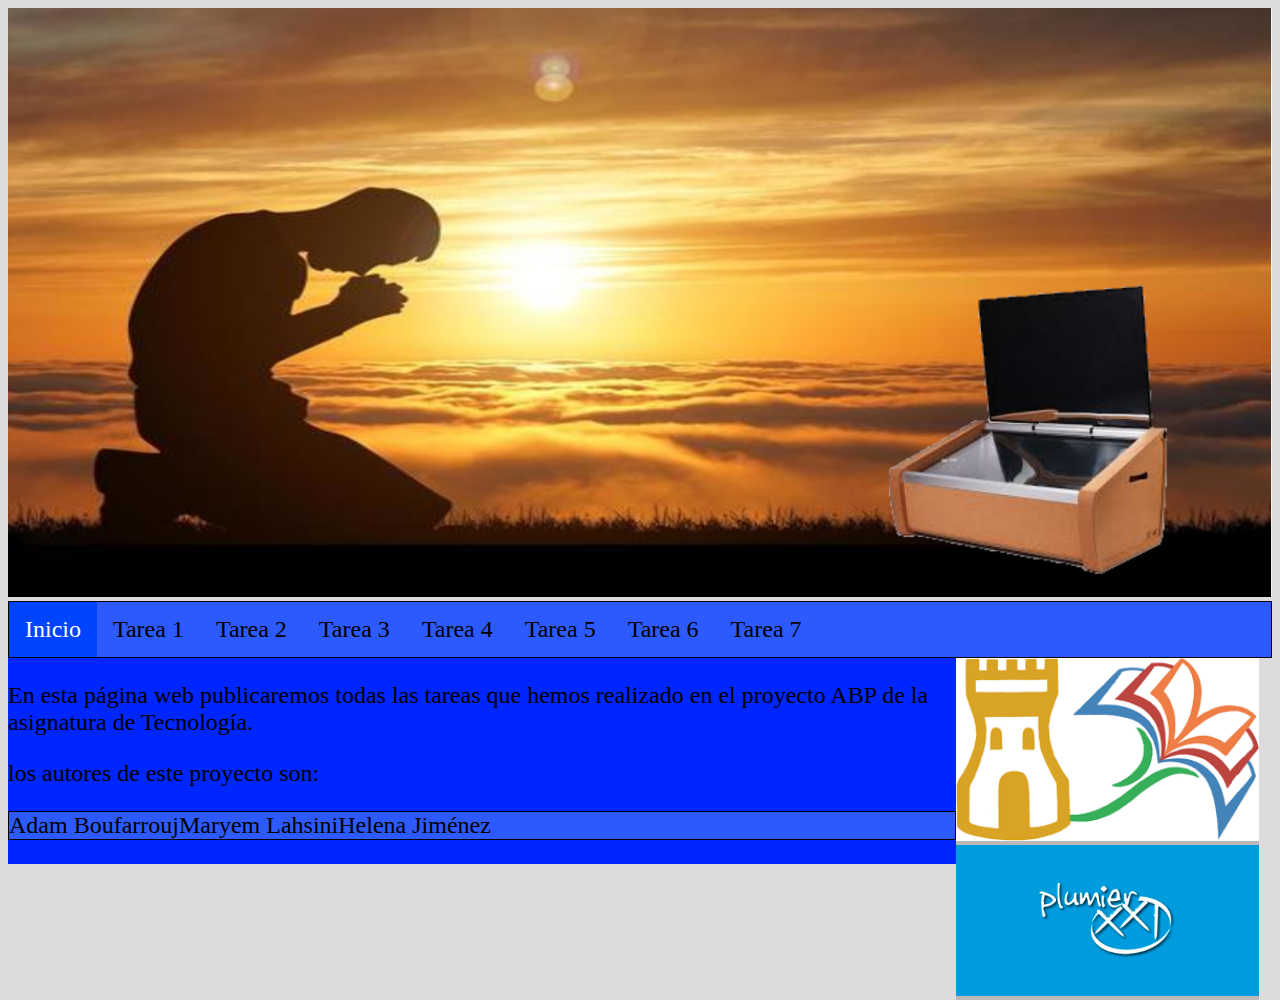
<file: index.html>
<!DOCTYPE html>
<html>
    <head>
        <meta charset="UTF-8">
        <link rel="stylesheet" href="Estilos.css">
        <title>Página de tecnologia</title>

    </head>
    <body> 
       <header>
          <img src="Imagenes/portada página web.png" alt="Cabecera de la página">
       </header> 
       <nav>
<ul>
  <li><a class="active" href="index.html">Inicio</a></li>
  <li><a href="tarea1.html">Tarea 1</a></li>
  <li><a href="tarea2.html">Tarea 2</a></li>
  <li><a href="tarea3.html">Tarea 3</a></li>
  <li><a href="tarea4.html">Tarea 4</a></li>
  <li><a href="tarea5.html">Tarea 5</a></li>
  <li><a href="tarea6.html">Tarea 6</a></li>
  <li><a href="tarea7.html">Tarea 7</a></li>
</ul>

       </nav>
       <article>
         <section>
            <div>
                <p>En esta página web publicaremos todas las tareas que hemos realizado en el proyecto ABP de la asignatura de Tecnología.
                </p>
              <p>los autores de este proyecto son:
<ul>
  <li>Adam Boufarrouj</li>
  <li> Maryem Lahsini</li>
  <li> Helena Jiménez</li>
</ul>

              </p>
               
            </div>
         </section>
       </article>
       <aside>
        <div>
         <a href="https://ieslaflorida.murciaeduca.es/"><img src="Imagenes/Ies La Florida.png" alt="Logo IES"></a>
         <a href="https://mirador.murciaeduca.es/mirador/"><img src="Imagenes/Mirador.png" alt="Logo Mirador"></a>
        </div>



       </aside>
       <footer></footer>
    </body>

</html>
</file>
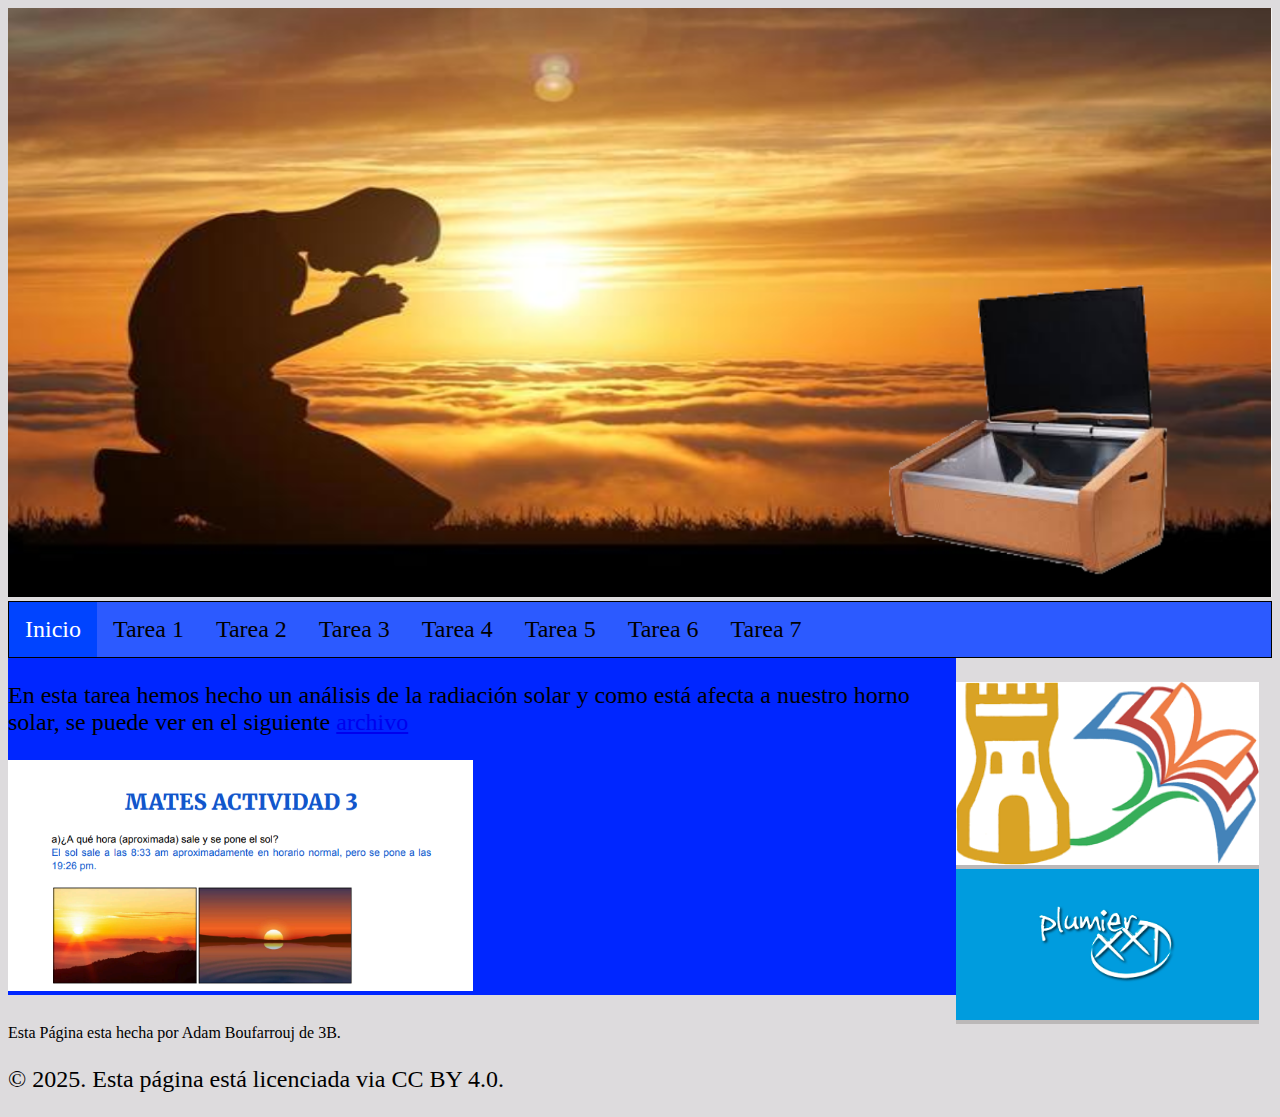
<file: tarea1.html>
<!DOCTYPE html>
<html>
    <head>
        <meta charset="UTF-8">
        <link rel="stylesheet" href="Estilos.css">
        <title>Tarea 1</title>

    </head>
    <body> 
       <header>
          <img src="Imagenes/portada página web.png" alt="Cabecera de la página">
       </header> 
       <nav>
<ul>
  <li><a class="active" href="index.html">Inicio</a></li>
  <li><a href="tarea1.html">Tarea 1</a></li>
  <li><a href="tarea2.html">Tarea 2</a></li>
  <li><a href="tarea3.html">Tarea 3</a></li>
  <li><a href="tarea4.html">Tarea 4</a></li>
  <li><a href="tarea5.html">Tarea 5</a></li>
  <li><a href="tarea6.html">Tarea 6</a></li>
  <li><a href="tarea7.html">Tarea 7</a></li>
</ul>

       </nav>
       <article>
         <section>
            <div>
                <p>En esta tarea hemos hecho un análisis de la radiación solar y como está afecta a nuestro horno solar, se puede ver en el siguiente <a href="tarea1.pdf" target="_blank">archivo</a>
                </p>
<a href="tarea1.pdf" target="_blank"><img src="Imagenes/1.png" alt="tarea 1"></a>
               
            </div>
         </section>
       </article>
       <aside>
        <div>
             <a href="https://ieslaflorida.murciaeduca.es/"><img src="Imagenes/Ies La Florida.png" alt="Logo IES"></a>
         <a href="https://mirador.murciaeduca.es/mirador/"><img src="Imagenes/Mirador.png" alt="Logo Mirador"></a>
        </div>
   <p>
               
               


       </aside>
       <footer> Esta Página esta hecha por Adam Boufarrouj de 3B.</p>
              <p>
             © 2025. Esta página está licenciada via CC BY 4.0.</p></footer>
    </body>

</html>
</file>
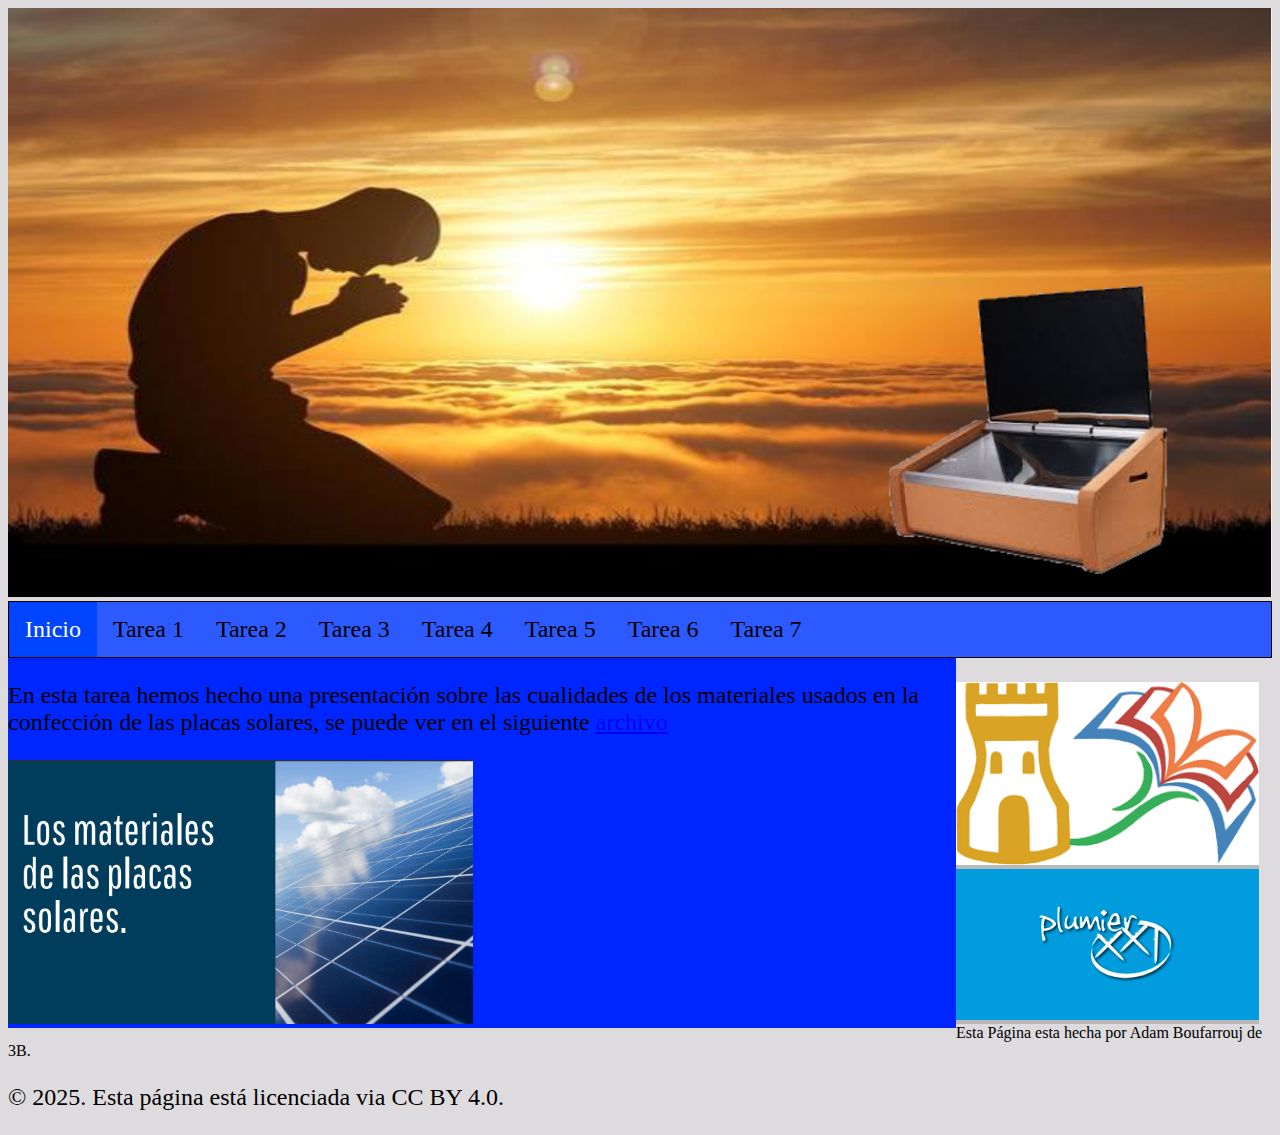
<file: tarea2.html>
<!DOCTYPE html>
<html>
    <head>
        <meta charset="UTF-8">
        <link rel="stylesheet" href="Estilos.css">
        <title>Tarea 2</title>

    </head>
    <body> 
       <header>
          <img src="Imagenes/portada página web.png" alt="Cabecera de la página">
       </header> 
       <nav>
<ul>
  <li><a class="active" href="index.html">Inicio</a></li>
  <li><a href="tarea1.html">Tarea 1</a></li>
  <li><a href="tarea2.html">Tarea 2</a></li>
  <li><a href="tarea3.html">Tarea 3</a></li>
  <li><a href="tarea4.html">Tarea 4</a></li>
  <li><a href="tarea5.html">Tarea 5</a></li>
  <li><a href="tarea6.html">Tarea 6</a></li>
  <li><a href="tarea7.html">Tarea 7</a></li>
</ul>

       </nav>
       <article>
         <section>
            <div>
                <p>En esta tarea hemos hecho una presentación sobre las cualidades de los materiales usados en la confección de las placas solares, se puede ver en el siguiente <a href="tarea2.pdf" target="_blank">archivo</a>
                </p>
<a href="tarea2.pdf" target="_blank"><img src="Imagenes/2.png" alt="tarea 2"></a>
               
            </div>
         </section>
       </article>
       <aside>
        <div>
             <a href="https://ieslaflorida.murciaeduca.es/"><img src="Imagenes/Ies La Florida.png" alt="Logo IES"></a>
         <a href="https://mirador.murciaeduca.es/mirador/"><img src="Imagenes/Mirador.png" alt="Logo Mirador"></a>
        </div>
   <p>
               
               


       </aside>
       <footer> Esta Página esta hecha por Adam Boufarrouj de 3B.</p>
              <p>
             © 2025. Esta página está licenciada via CC BY 4.0.</p></footer>
    </body>

</html>
</file>
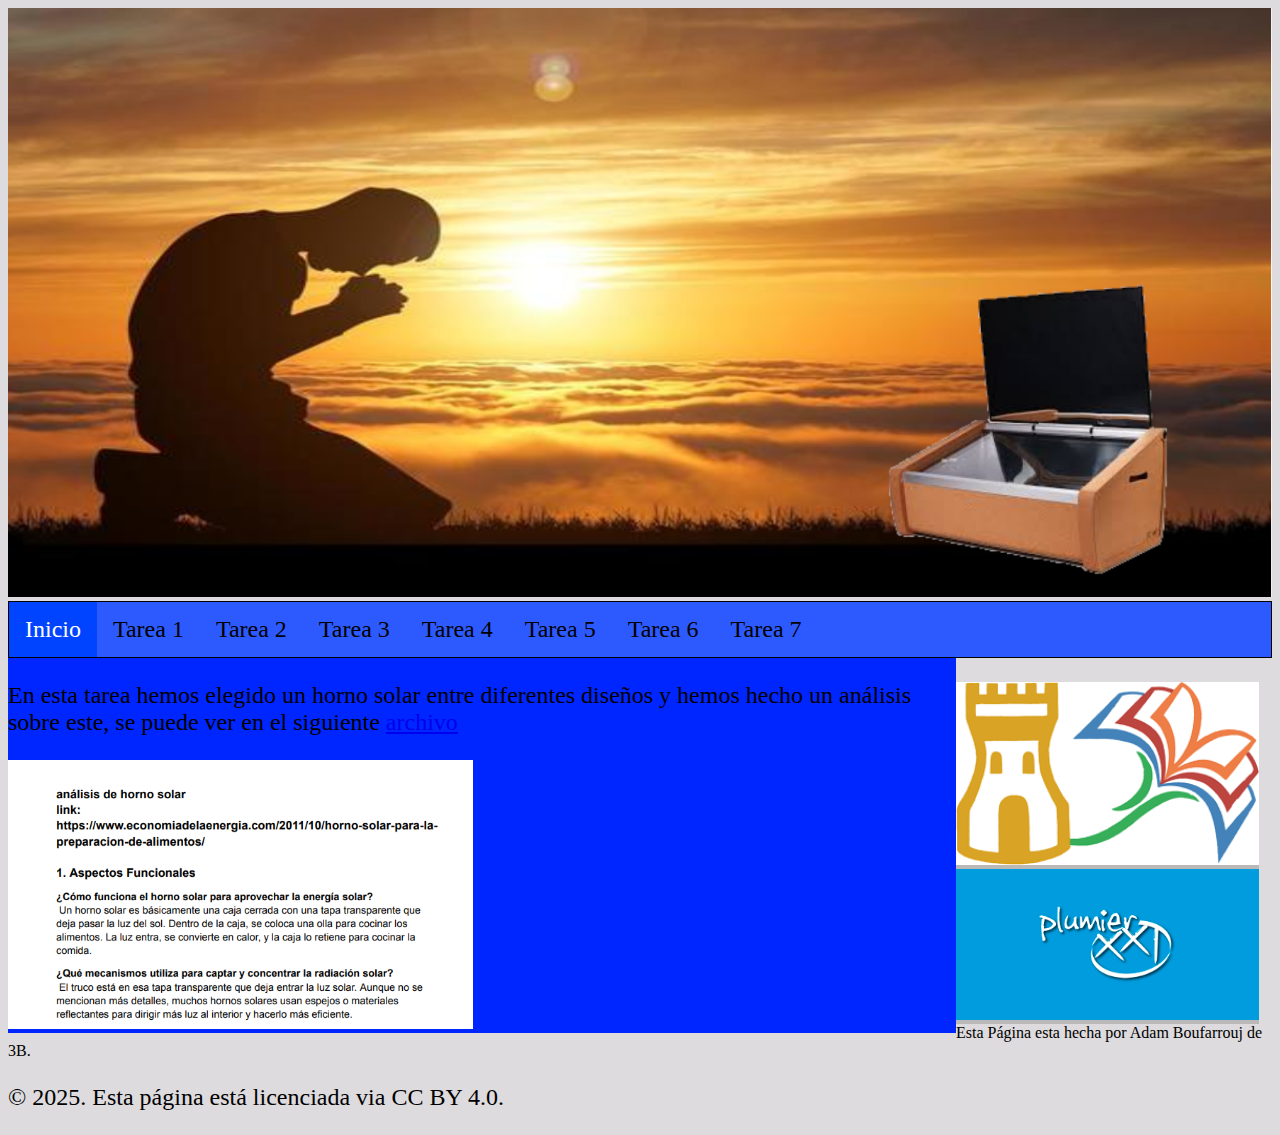
<file: tarea3.html>
<!DOCTYPE html>
<html>
    <head>
        <meta charset="UTF-8">
        <link rel="stylesheet" href="Estilos.css">
        <title>Tarea 3</title>

    </head>
    <body> 
       <header>
          <img src="Imagenes/portada página web.png" alt="Cabecera de la página">
       </header> 
       <nav>
<ul>
  <li><a class="active" href="index.html">Inicio</a></li>
  <li><a href="tarea1.html">Tarea 1</a></li>
  <li><a href="tarea2.html">Tarea 2</a></li>
  <li><a href="tarea3.html">Tarea 3</a></li>
  <li><a href="tarea4.html">Tarea 4</a></li>
  <li><a href="tarea5.html">Tarea 5</a></li>
  <li><a href="tarea6.html">Tarea 6</a></li>
  <li><a href="tarea7.html">Tarea 7</a></li>
</ul>

       </nav>
       <article>
         <section>
            <div>
                <p>En esta tarea hemos elegido un horno solar entre diferentes diseños y hemos hecho un análisis sobre este, se puede ver en el siguiente <a href="tarea3.pdf" target="_blank">archivo</a>
                </p>
<a href="tarea3.pdf" target="_blank"><img src="Imagenes/3.png" alt="tarea 3"></a>
               
            </div>
         </section>
       </article>
       <aside>
        <div>
             <a href="https://ieslaflorida.murciaeduca.es/"><img src="Imagenes/Ies La Florida.png" alt="Logo IES"></a>
         <a href="https://mirador.murciaeduca.es/mirador/"><img src="Imagenes/Mirador.png" alt="Logo Mirador"></a>
        </div>
   <p>
               
               


       </aside>
       <footer> Esta Página esta hecha por Adam Boufarrouj de 3B.</p>
              <p>
             © 2025. Esta página está licenciada via CC BY 4.0.</p></footer>
    </body>

</html>
</file>
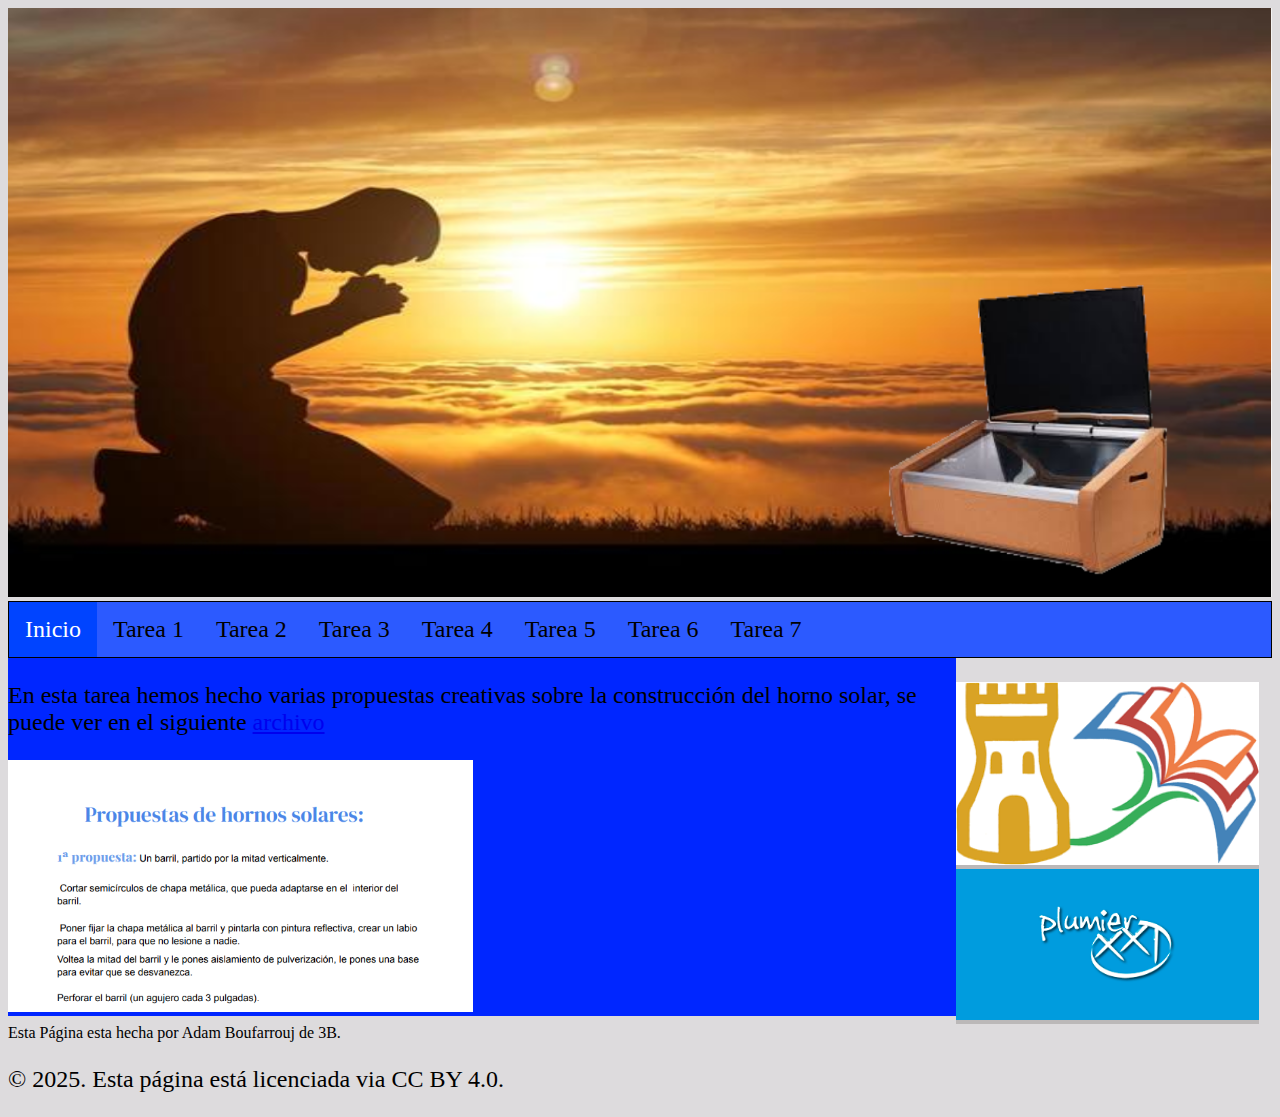
<file: tarea4.html>
<!DOCTYPE html>
<html>
    <head>
        <meta charset="UTF-8">
        <link rel="stylesheet" href="Estilos.css">
        <title>Tarea 4</title>

    </head>
    <body> 
       <header>
          <img src="Imagenes/portada página web.png" alt="Cabecera de la página">
       </header> 
       <nav>
<ul>
  <li><a class="active" href="index.html">Inicio</a></li>
  <li><a href="tarea1.html">Tarea 1</a></li>
  <li><a href="tarea2.html">Tarea 2</a></li>
  <li><a href="tarea3.html">Tarea 3</a></li>
  <li><a href="tarea4.html">Tarea 4</a></li>
  <li><a href="tarea5.html">Tarea 5</a></li>
  <li><a href="tarea6.html">Tarea 6</a></li>
  <li><a href="tarea7.html">Tarea 7</a></li>
</ul>

       </nav>
       <article>
         <section>
            <div>
                <p>En esta tarea hemos hecho varias propuestas creativas sobre la construcción del horno solar, se puede ver en el siguiente <a href="tarea4.pdf" target="_blank">archivo</a>
                </p>
<a href="tarea4.pdf" target="_blank"><img src="Imagenes/4.png" alt="tarea 4"></a>
               
            </div>
         </section>
       </article>
       <aside>
        <div>
             <a href="https://ieslaflorida.murciaeduca.es/"><img src="Imagenes/Ies La Florida.png" alt="Logo IES"></a>
         <a href="https://mirador.murciaeduca.es/mirador/"><img src="Imagenes/Mirador.png" alt="Logo Mirador"></a>
        </div>
   <p>
               
               


       </aside>
       <footer> Esta Página esta hecha por Adam Boufarrouj de 3B.</p>
              <p>
             © 2025. Esta página está licenciada via CC BY 4.0.</p></footer>
    </body>

</html>
</file>
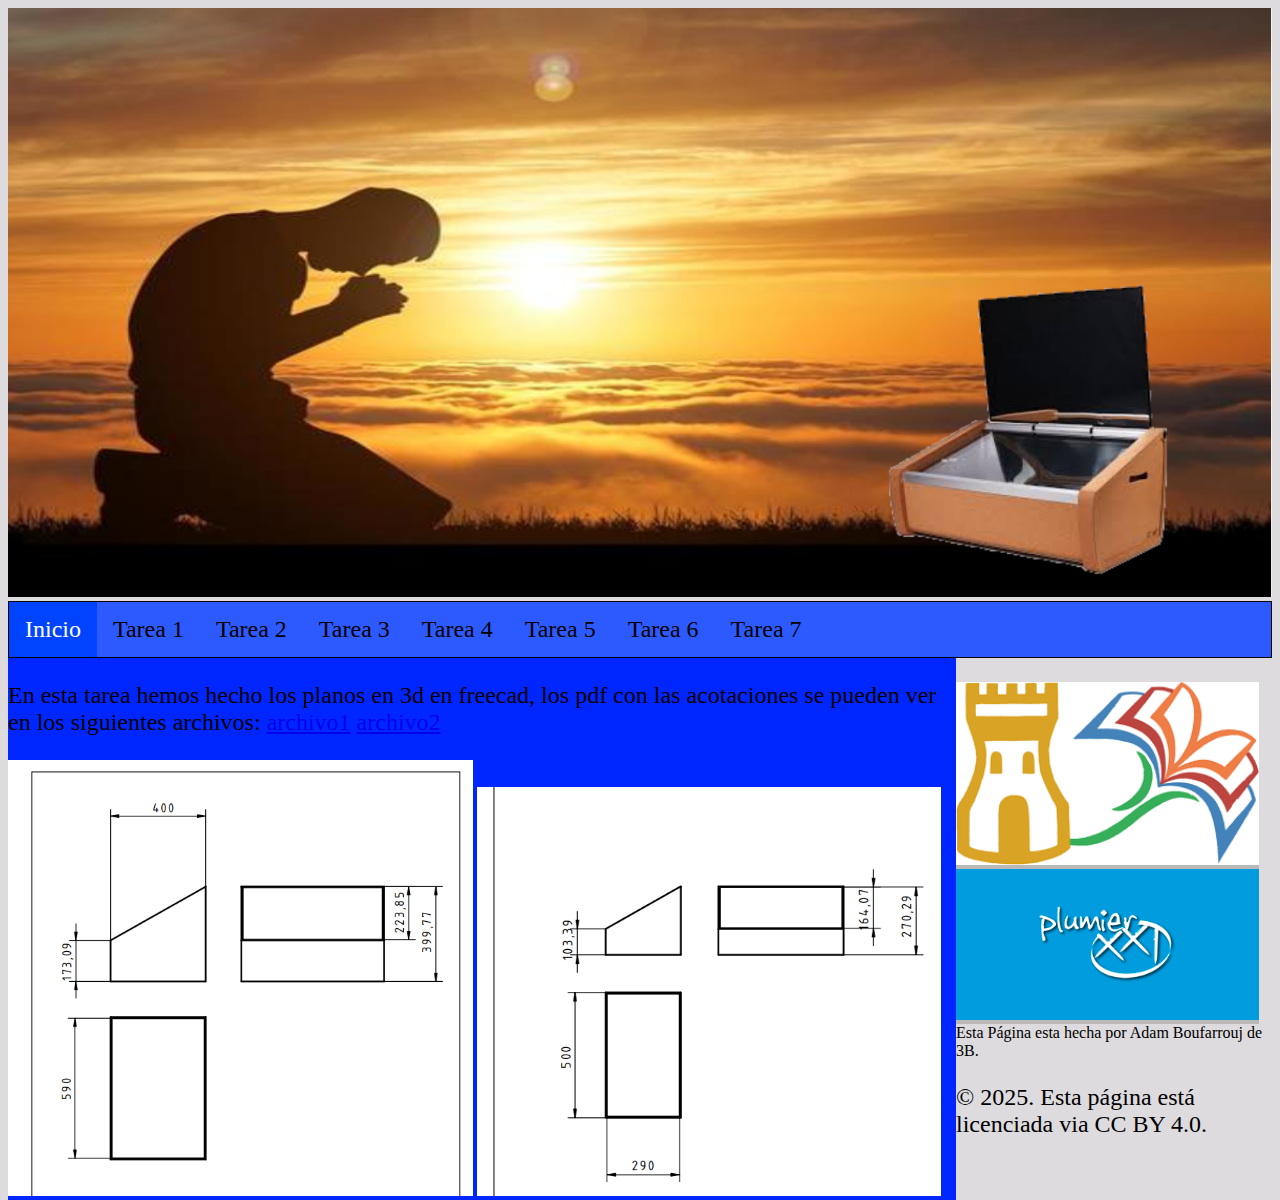
<file: tarea5.html>
<!DOCTYPE html>
<html>
    <head>
        <meta charset="UTF-8">
        <link rel="stylesheet" href="Estilos.css">
        <title>Tarea 5</title>

    </head>
    <body> 
       <header>
          <img src="Imagenes/portada página web.png" alt="Cabecera de la página">
       </header> 
       <nav>
<ul>
  <li><a class="active" href="index.html">Inicio</a></li>
  <li><a href="tarea1.html">Tarea 1</a></li>
  <li><a href="tarea2.html">Tarea 2</a></li>
  <li><a href="tarea3.html">Tarea 3</a></li>
  <li><a href="tarea4.html">Tarea 4</a></li>
  <li><a href="tarea5.html">Tarea 5</a></li>
  <li><a href="tarea6.html">Tarea 6</a></li>
  <li><a href="tarea7.html">Tarea 7</a></li>
</ul>

       </nav>
       <article>
         <section>
            <div>
                <p>En esta tarea hemos hecho los planos en 3d en freecad, los pdf con las acotaciones se pueden ver en los siguientes archivos: <a href="tarea5-1.pdf" target="_blank">archivo1</a> <a href="tarea5-2.pdf" target="_blank">archivo2</a>
                </p>
<a href="tarea5-1.pdf" target="_blank"><img src="Imagenes/5-1.png" alt="tarea 5"></a>
<a href="tarea5-2.pdf" target="_blank"><img src="Imagenes/5-2.png" alt="tarea 5"></a>
               
            </div>
         </section>
       </article>
       <aside>
        <div>
             <a href="https://ieslaflorida.murciaeduca.es/"><img src="Imagenes/Ies La Florida.png" alt="Logo IES"></a>
         <a href="https://mirador.murciaeduca.es/mirador/"><img src="Imagenes/Mirador.png" alt="Logo Mirador"></a>
        </div>
   <p>
               
               


       </aside>
       <footer> Esta Página esta hecha por Adam Boufarrouj de 3B.</p>
              <p>
             © 2025. Esta página está licenciada via CC BY 4.0.</p></footer>
    </body>

</html>
</file>
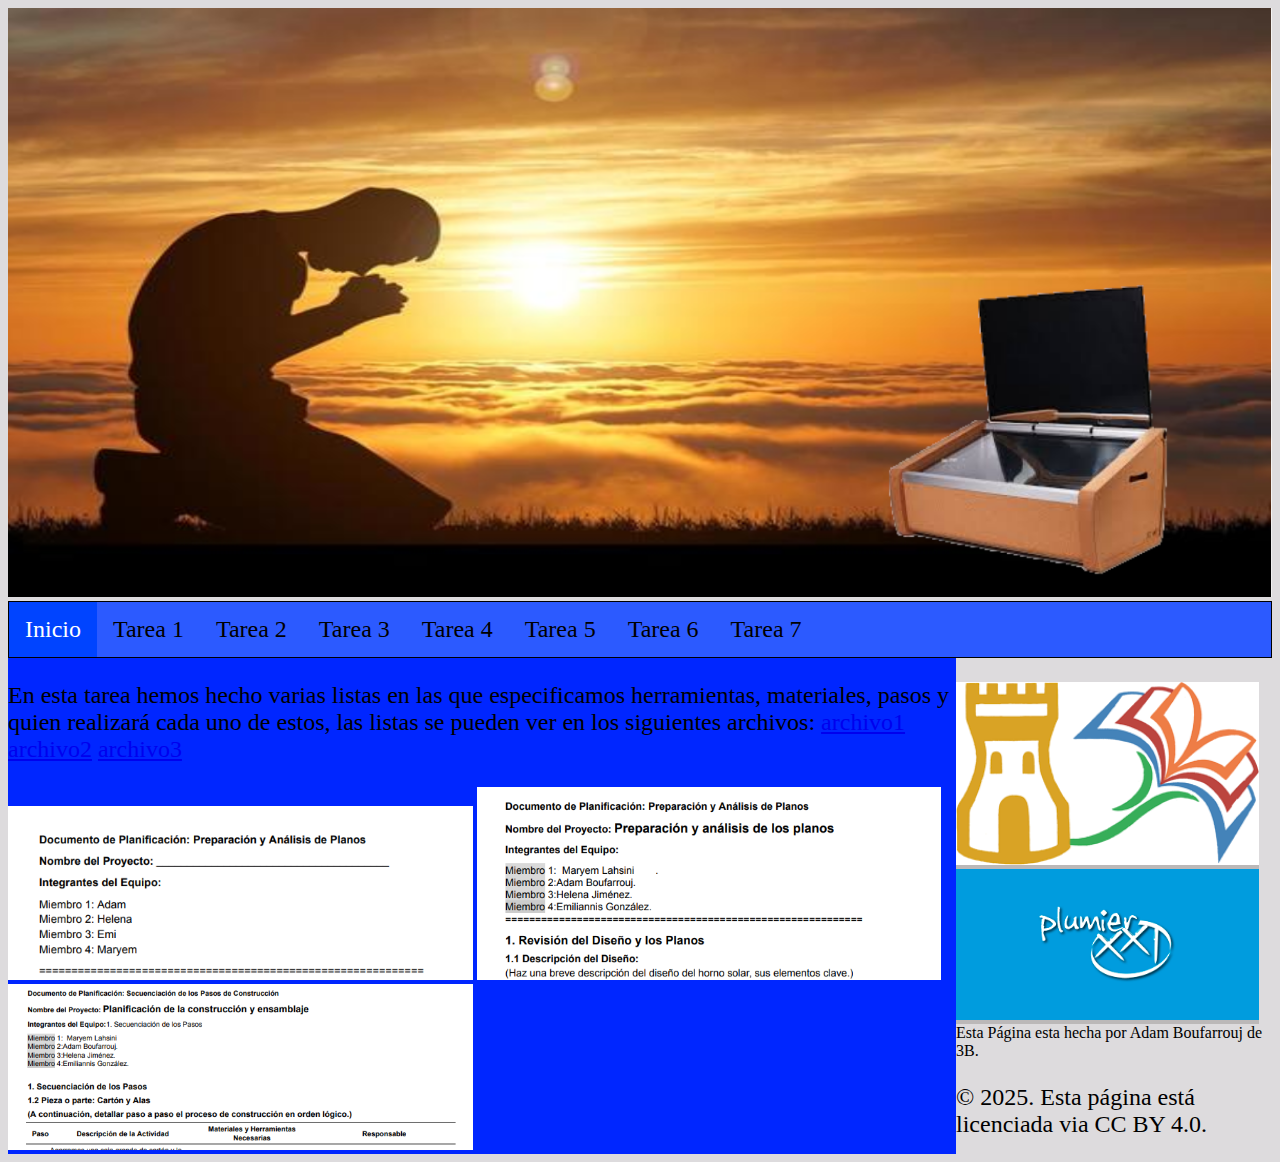
<file: tarea6.html>
<!DOCTYPE html>
<html>
    <head>
        <meta charset="UTF-8">
        <link rel="stylesheet" href="Estilos.css">
        <title>Tarea 6</title>

    </head>
    <body> 
       <header>
          <img src="Imagenes/portada página web.png" alt="Cabecera de la página">
       </header> 
       <nav>
<ul>
  <li><a class="active" href="index.html">Inicio</a></li>
  <li><a href="tarea1.html">Tarea 1</a></li>
  <li><a href="tarea2.html">Tarea 2</a></li>
  <li><a href="tarea3.html">Tarea 3</a></li>
  <li><a href="tarea4.html">Tarea 4</a></li>
  <li><a href="tarea5.html">Tarea 5</a></li>
  <li><a href="tarea6.html">Tarea 6</a></li>
  <li><a href="tarea7.html">Tarea 7</a></li>
</ul>

       </nav>
       <article>
         <section>
            <div>
                <p>En esta tarea hemos hecho varias listas en las que especificamos herramientas, materiales, pasos y quien realizará cada uno de estos, las listas se pueden ver en los siguientes archivos: <a href="tarea6-1.pdf" target="_blank">archivo1</a> <a href="tarea6-2.pdf" target="_blank">archivo2</a> <a href="tarea6-3.pdf" target="_blank">archivo3</a>
                </p>
<a href="tarea6-1.pdf" target="_blank"><img src="Imagenes/6-1.png" alt="tarea 6"></a>
<a href="tarea6-2.pdf" target="_blank"><img src="Imagenes/6-2.png" alt="tarea 6"></a>
<a href="tarea6-3.pdf" target="_blank"><img src="Imagenes/6-3.png" alt="tarea 6"></a>
               
            </div>
         </section>
       </article>
       <aside>
        <div>
             <a href="https://ieslaflorida.murciaeduca.es/"><img src="Imagenes/Ies La Florida.png" alt="Logo IES"></a>
         <a href="https://mirador.murciaeduca.es/mirador/"><img src="Imagenes/Mirador.png" alt="Logo Mirador"></a>
        </div>
   <p>
               
               


       </aside>
       <footer> Esta Página esta hecha por Adam Boufarrouj de 3B.</p>
              <p>
             © 2025. Esta página está licenciada via CC BY 4.0.</p></footer>
    </body>

</html>
</file>
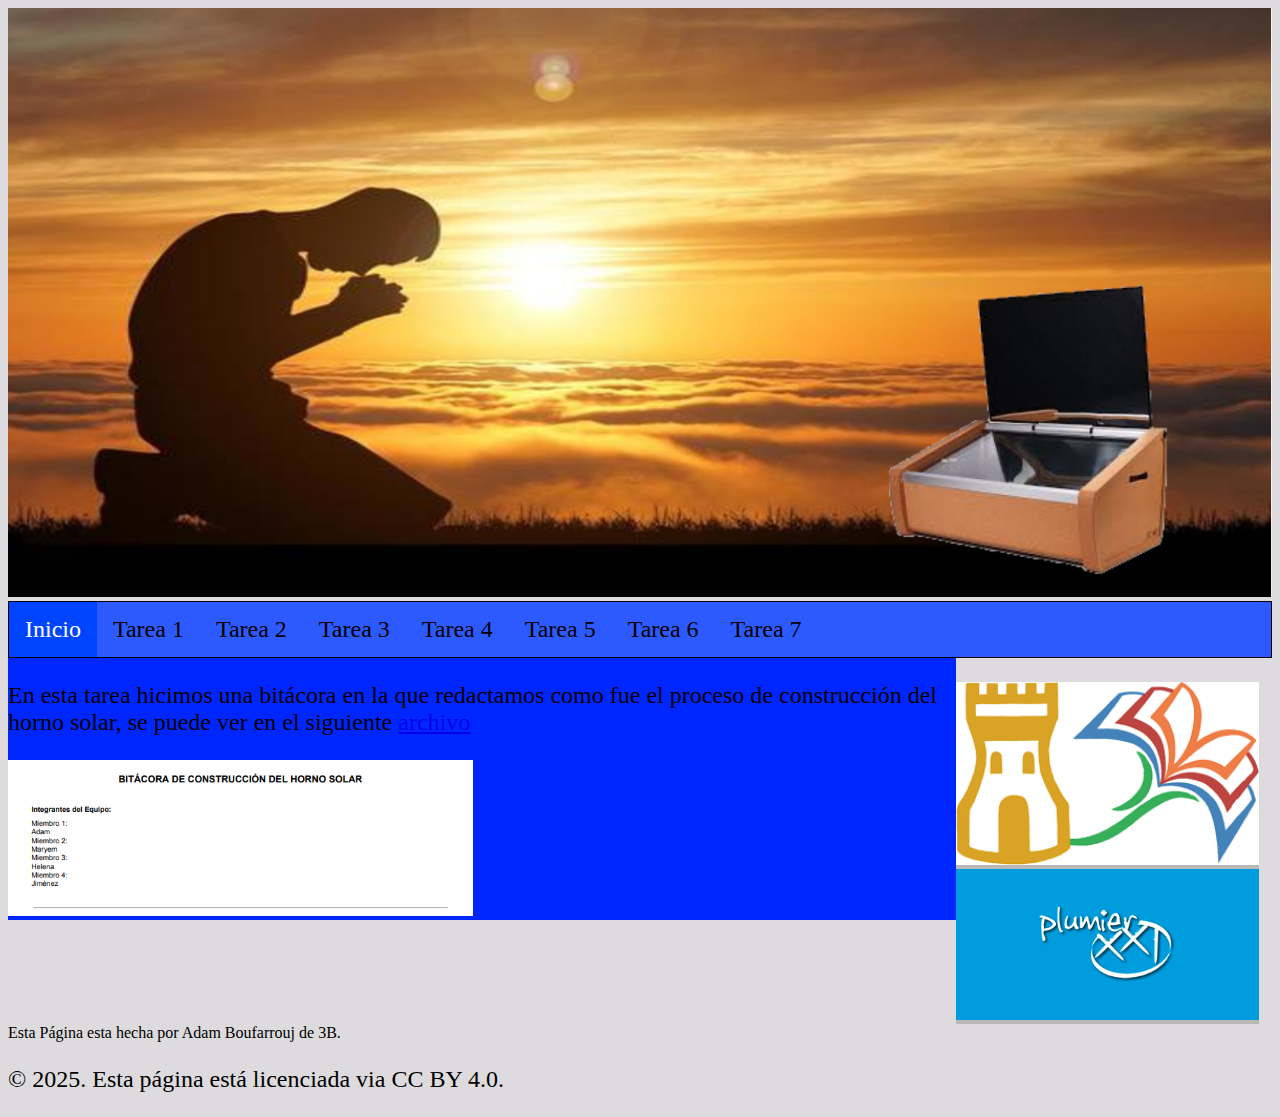
<file: tarea7.html>
<!DOCTYPE html>
<html>
    <head>
        <meta charset="UTF-8">
        <link rel="stylesheet" href="Estilos.css">
        <title>Tarea 7</title>

    </head>
    <body> 
       <header>
          <img src="Imagenes/portada página web.png" alt="Cabecera de la página">
       </header> 
       <nav>
<ul>
  <li><a class="active" href="index.html">Inicio</a></li>
  <li><a href="tarea1.html">Tarea 1</a></li>
  <li><a href="tarea2.html">Tarea 2</a></li>
  <li><a href="tarea3.html">Tarea 3</a></li>
  <li><a href="tarea4.html">Tarea 4</a></li>
  <li><a href="tarea5.html">Tarea 5</a></li>
  <li><a href="tarea6.html">Tarea 6</a></li>
  <li><a href="tarea7.html">Tarea 7</a></li>
</ul>

       </nav>
       <article>
         <section>
            <div>
                <p>En esta tarea hicimos una bitácora en la que redactamos como fue el proceso de construcción del horno solar, se puede ver en el siguiente <a href="tarea7.pdf" target="_blank">archivo</a>
                </p>
<a href="tarea7.pdf" target="_blank"><img src="Imagenes/7.png" alt="tarea 7"></a>
               
            </div>
         </section>
       </article>
       <aside>
        <div>
             <a href="https://ieslaflorida.murciaeduca.es/"><img src="Imagenes/Ies La Florida.png" alt="Logo IES"></a>
         <a href="https://mirador.murciaeduca.es/mirador/"><img src="Imagenes/Mirador.png" alt="Logo Mirador"></a>
        </div>
   <p>
               
               


       </aside>
       <footer> Esta Página esta hecha por Adam Boufarrouj de 3B.</p>
              <p>
             © 2025. Esta página está licenciada via CC BY 4.0.</p></footer>
    </body>

</html>
</file>
<file: Estilos.css>
body {
  background-color: rgb(221, 219, 221);
}
article section div {
    background-color:rgb(0, 38, 255);
    width: 75%;
    float: left;
}
aside div{
    width: 24%;
    float: left;
    background-color: #bbb8b8;
}

img {
  width: 100%;
  height: auto;
}
article section div img {
    width: 49%;
  height: auto;
}
ul {
  list-style-type: none;
  margin: 0;
  padding: 0;
  overflow: hidden;
  border: 1px solid #000000;
  background-color: #2c5aff;
}

li {
  float: left;
  font-size: 24px;
}

li a {
  display: block;
  color: #000000;
  text-align: center;
  padding: 14px 16px;
  text-decoration: none;
}

li a:hover:not(.active) {
  background-color: #bbb8b8;
}

li a.active {
  color: white;
  background-color: #0044ff;
}

p {
     font-size: 24px;
}
</file>
